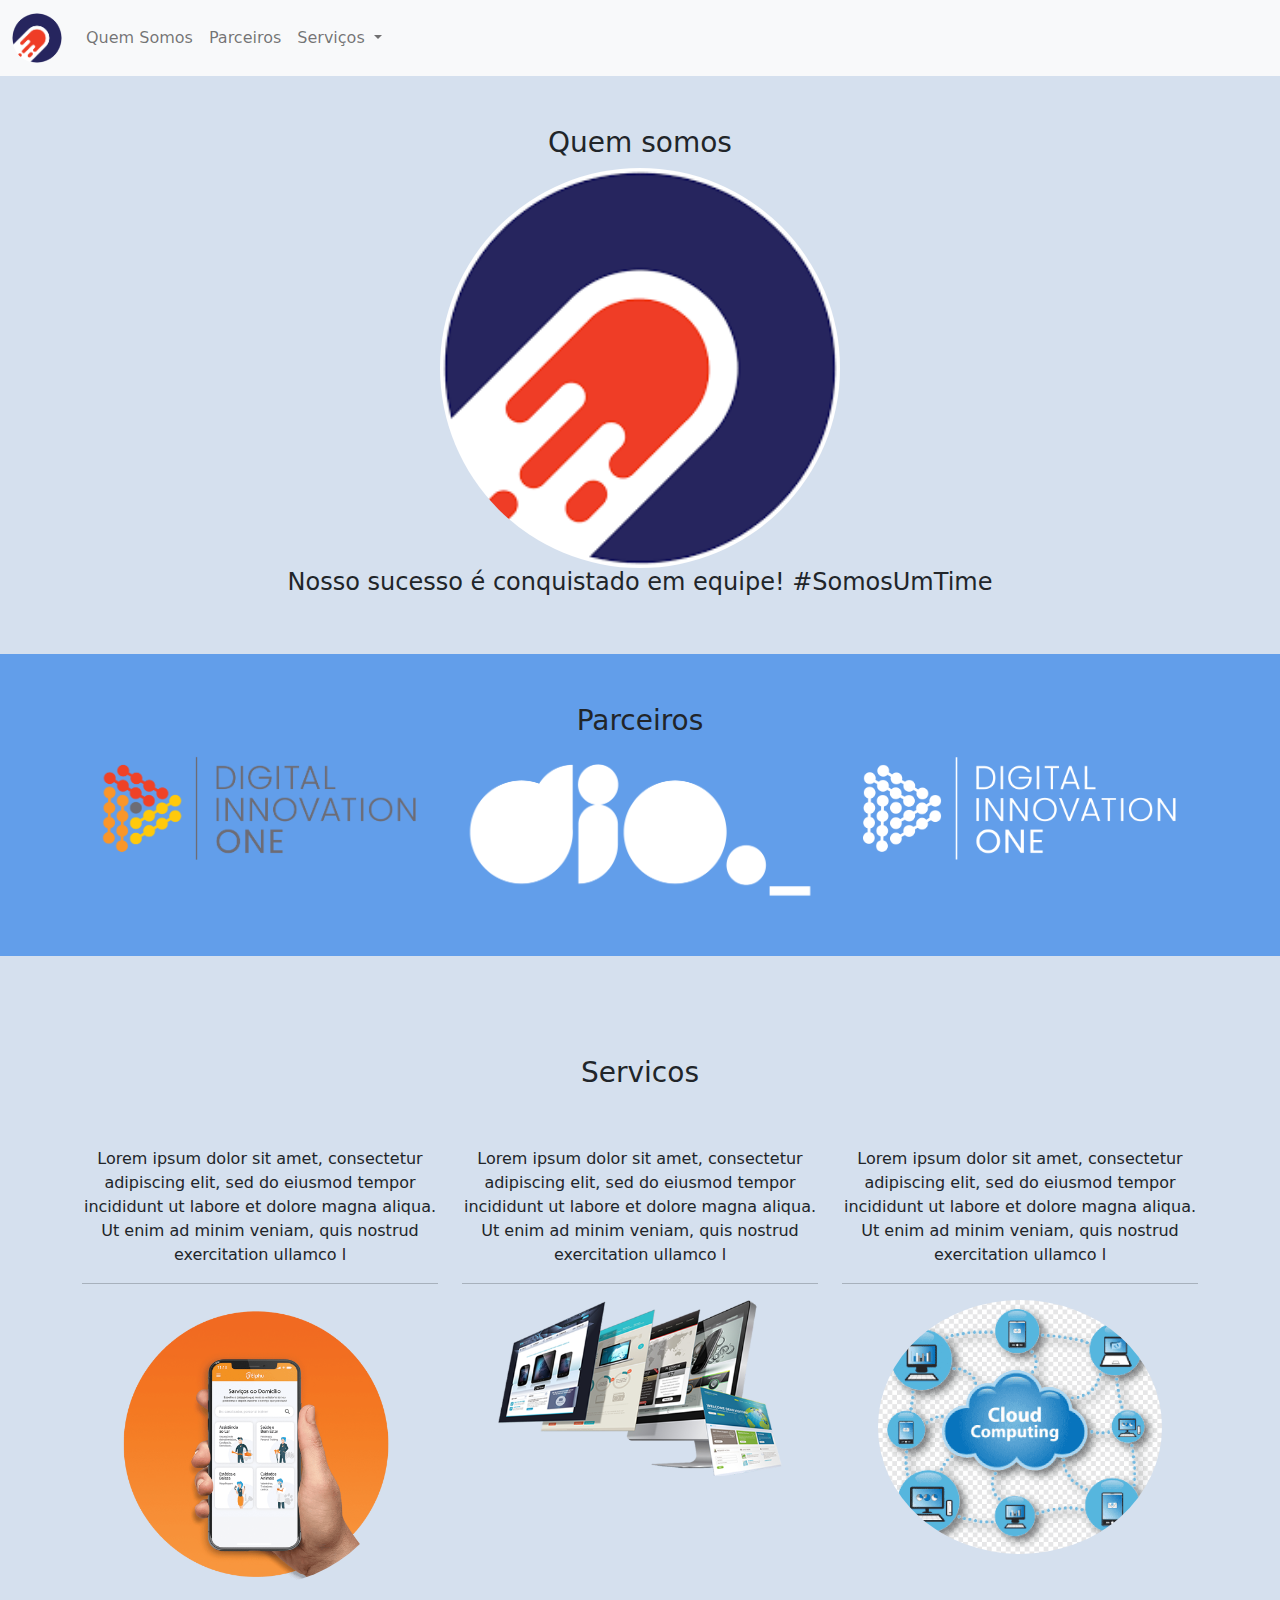
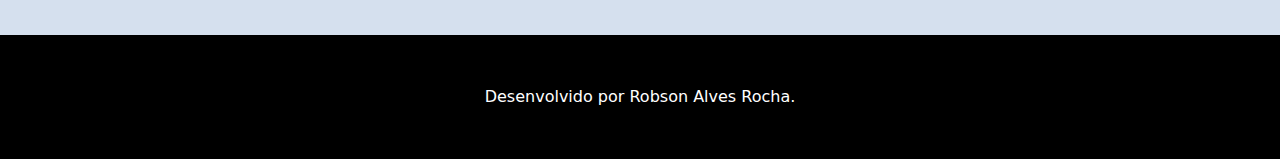
<file: Construindo páginas com Bootstrap/PrimeiroSite/index.html>
<!DOCTYPE html>
<html lang="pt-br">
	<head>
		<title>Primeiro Site</title>
		<meta charset="utf-8">
		<link rel="stylesheet" type="text/css" href="bootstrap/css/bootstrap.min.css">
		<link rel="stylesheet" type="text/css" href="css/style.css">
		<script type="text/javascript" src="bootstrap/js/bootstrap.min.js"></script>
	</head>

	<body>
		<nav class="navbar navbar-expand-lg navbar-light bg-light">
			<div class="container-fluid">
				<a class="navbar-brand" href="#"> 
					<img src="img/impulso.png" width="50" class="rounded-circle"/>
				</a>
				<div class="collapse navbar-collapse" id="navbarSupportedContent">
					<ul class="navbar-nav me-auto mb-2 mb-lg-0">
						<li class="nav-item">
							<a class="nav-link " href="#quemsomos">Quem Somos</a>
						</li>
						<li class="nav-item">
							<a class="nav-link " href="#parceiros">Parceiros</a>
						</li>
						<li class="nav-item dropdown">
							<a class="nav-link dropdown-toggle" href="#" id="navbarDropdown" role="button" data-bs-toggle="dropdown" aria-expanded="false">
								Serviços
							</a>
							<ul class="dropdown-menu" aria-labelledby="navbarDropdown">
            							<li><a class="dropdown-item" href="#servicos">Aplicativos</a></li>
            							<li><a class="dropdown-item" href="#servicos">Sites</a></li>
            							<li><hr class="dropdown-divider"></li>
            							<li><a class="dropdown-item" href="#servicos">Cloud Computing</a></li>
          						</ul>
						</li>
					</ul>
				</div>
			</div>
		</nav>
		<section id="quemsomos">
			<div class="container-fluid quem-somos text-center margin">
				<h3>Quem somos</h3>
				<img src="img/impulso.png" class="rounded-circle" width="400" height="400">
				<h4>Nosso sucesso é conquistado em equipe! #SomosUmTime</h4>
			</div>
		</section>
		<section id="parceiros">
			<div class="container-fluid parceiros text-center margin">
				<h3>Parceiros</h3>
				<div class="container">
					<div class="row">
						<div class="col-md-4">
							<img src="img/dio01.png" width="100%">
						</div>
						<div class="col-md-4">
							<img src="img/dio03.png" width="100%">
						</div>
						<div class="col-md-4">
							<img src="img/dio02.png" width="100%">
						</div>
					</div>
				</div>
			</div>
		</section>
		<section id="servicos">
			<div class="container-fluid servicos text-center margin">
				<h3 class="margin">Servicos</h3>
				<div class="container">
					<div class="row">
						<div class="col-md-4">
							<p>Lorem ipsum dolor sit amet, consectetur adipiscing elit, sed do eiusmod tempor incididunt ut labore et dolore magna aliqua. Ut enim ad minim veniam, quis nostrud exercitation ullamco l</p>
							<hr/>
							<img src="img/servicoApp.png" class="rounded-circle" width="80%">
						</div>
						<div class="col-md-4">
							<p>Lorem ipsum dolor sit amet, consectetur adipiscing elit, sed do eiusmod tempor incididunt ut labore et dolore magna aliqua. Ut enim ad minim veniam, quis nostrud exercitation ullamco l</p>
							<hr/>
							<img src="img/servicoSite.png"  width="80%">
						</div>
						<div class="col-md-4">
							<p>Lorem ipsum dolor sit amet, consectetur adipiscing elit, sed do eiusmod tempor incididunt ut labore et dolore magna aliqua. Ut enim ad minim veniam, quis nostrud exercitation ullamco l</p>
							<hr/>
							<img src="img/servicoNuvem.png" class="rounded-circle" width="80%">
						</div>
					</div>
				</div>
			</div>
		</section>
		<footer class="container-fluid text-center bg-footer margin">
			Desenvolvido por Robson Alves Rocha.
		</footer>
	</body>
</html>
</file>
<file: Construindo páginas com Bootstrap/PrimeiroSite/css/style.css>
.quem-somos{
	background-color:#D5E0EE;
}

.parceiros{
	background-color:#629EEA;
}

.servicos{
	background-color:#D5E0EE;
}


.margin{
	padding-top:50px;
	padding-bottom:50px;
}

.bg-footer{
	background-color: black;
	color: white;
}
</file>
